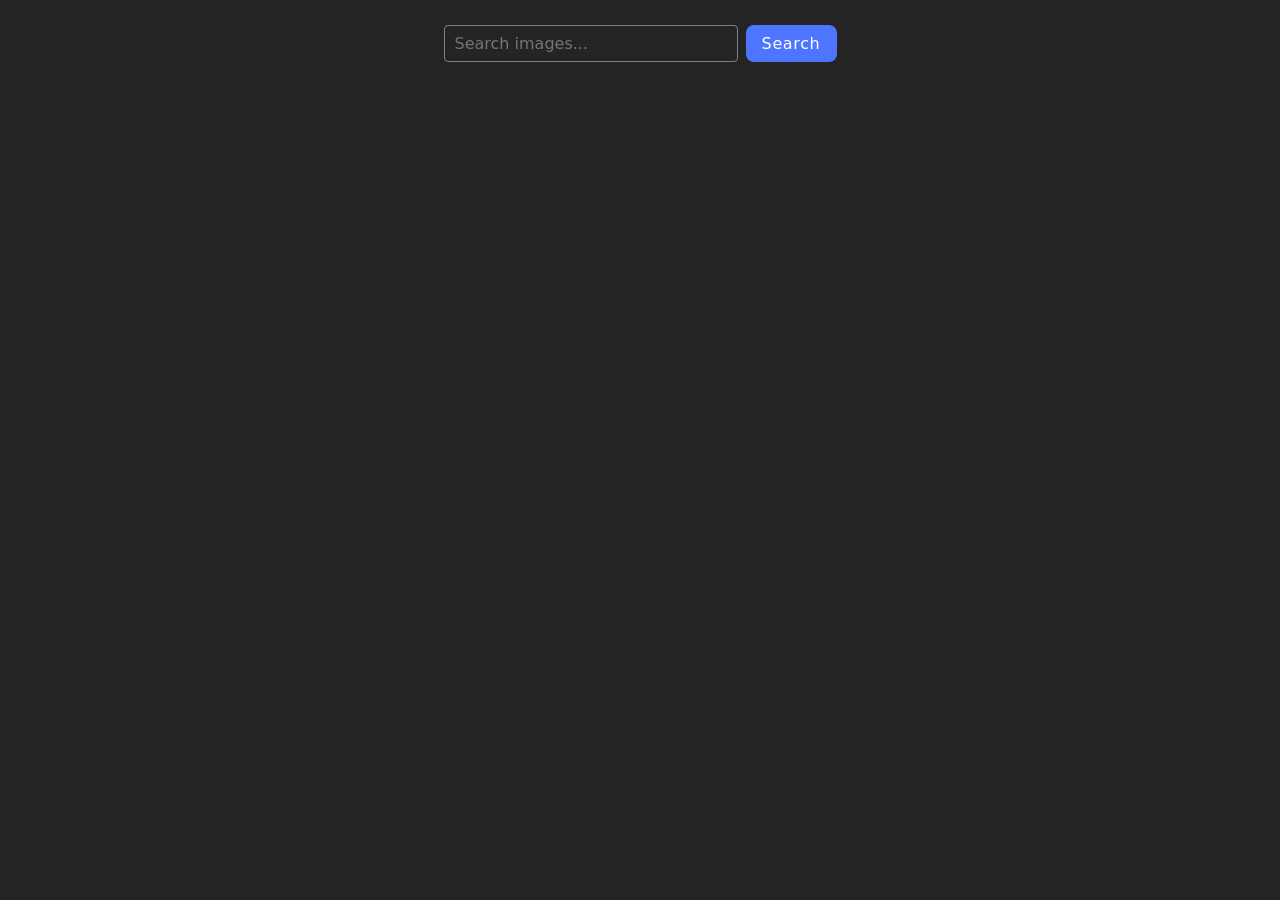
<file: src/index.html>
<!DOCTYPE html>
<html lang="en">
  <head>
    <meta charset="UTF-8" />
    <meta name="viewport" content="width=device-width, initial-scale=1.0" />
    <title>Homework</title>
    <link rel="stylesheet" href="./css/styles.css" />
  </head>
  <body>
    <main>
      <form class="form">
        <label>
          <input class='input' type="text" name="search_text" placeholder="Search images..." required>
        </label>
        <button class='button' type="submit">Search</button>
      </form>
      <ul class="gallery"></ul>
      <div class="loading-span">
        <span class="loader">Load ng</span>
      </div>
    </main>
    <script type="module" src="./main.js"></script>
  </body>
</html>
</file>
<file: src/css/styles.css>
/**
  |============================
  | include css partials with
  | default @import url()
  |============================
*/
/* Common styles */
@import url('./reset.css');
@import url('./base.css');
@import url('./container.css');

.loading-span {
  width: 100%;
  display: none;
  justify-content: center;
}

.loader {
  color: #FFF;
  display: inline-block;
  position: relative;
  font-family: Arial, Helvetica, sans-serif;
  font-size: 48px;
  letter-spacing: 4px;
  box-sizing: border-box;
}
.loader::before {
  content: '';  
  position: absolute;
  right: 68px;
  bottom: 20px;
  height: 24px;
  width: 7px;
  outline: 1px solid #FFF;
  color: #FF3D00;
  box-sizing: border-box;
  animation: animloader1 1s linear infinite alternate;
}
.loader::after {
  content: '';  
  width: 4px;
  height: 4px;
  background: #FF3D00;
  position: absolute;
  right: 70px;
  top: 6px;
  box-sizing: border-box;
  animation: animloader 1s ease-out infinite alternate;
}

@keyframes animloader {
  0% {
    top: 8px;
    transform: rotate(0deg) scale(1);
  }
  100% {
    top: 0px;
    transform: rotate(180deg) scale(1.5);
  }
}

@keyframes animloader1 {
  0% {
    box-shadow: 0 0 inset;
  }
  100% {
    box-shadow: 0 -28px inset;
  }
}

.loading-span.is-active {
  display: flex;  
}


.form {
  display: flex;
  padding: 25px;
  justify-content: center;
  gap: 8px;
}

.input {
  width: 272px;
  height: 25px;
  padding: 5px 10px;
  border: 1px solid #808080;
  border-radius: 4px;
  font-size: 16px;
  background-color: transparent;
  transition: border-color 0.2s ease;
  color: #fff;
}

.button {
  display: flex;
  align-items: center;
  justify-content: center;  
  border-radius: 8px;
  padding: 6px 12px;
  width: 91px;
  height: 37px;
  background-color: #4e75ff;
  font-weight: 500;
  font-size: 16px;
  line-height: 1.5;
  letter-spacing: 0.04em;
  color: #fff;
} 

.input:hover {
  border: 1px solid white;
}

.input:focus {
  border: 1px solid #4e75ff
}

.button:hover {
  background-color: #6c8cff
}

.gallery {
  list-style-type: none;
  max-width: 1128px;
  justify-content: center;
  margin: 0 auto;
  display: flex;
  flex-wrap: wrap;
  row-gap: 24px;
  column-gap: 24px;  
}

.gallery-card {
  position: relative;
  width: 358px;
  height: 200px;
  display: block;
  overflow: hidden; 
  border: 1px solid #808080;
}
.gallery-img {
  width: 100%;
  height: 200px;
  object-fit: cover;
}

.info {
  position: absolute;
  height: 48px;
  width: 100%;
  display: flex;
  left: 0;
  bottom: 0;
  background: #fff;
  justify-content: space-around;
  transform: translateY(100%);
  transition: transform 0.3s ease;
}

.info-item{
  display: flex;
  flex-direction: column;
  align-items: center;
}

.gallery-card:hover .info{
  transform: translateY(0)  
}
</file>
